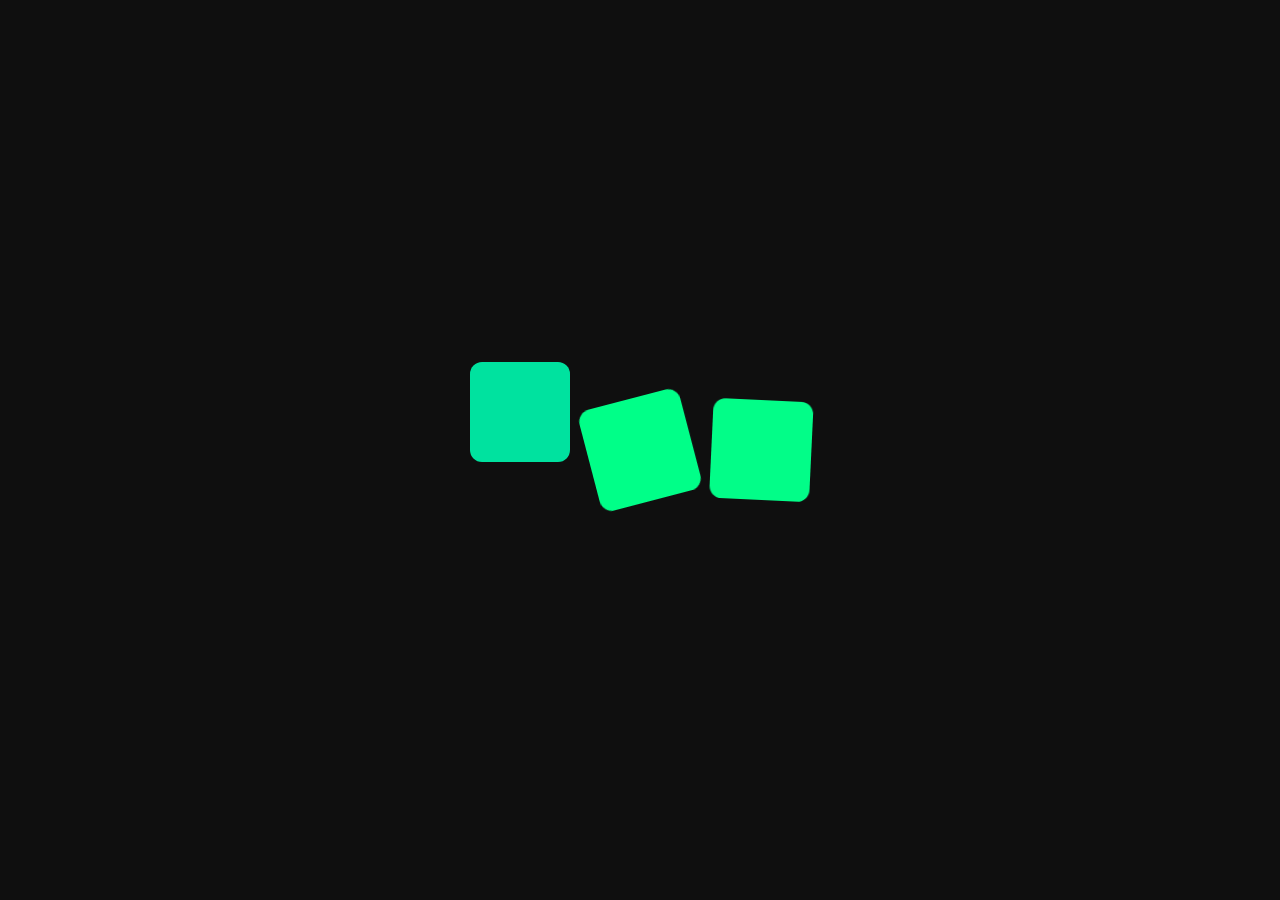
<file: playground/01 - Basics/index.html>
<!DOCTYPE html>
<html lang="en">
<head>
    <meta charset="UTF-8">
    <meta name="viewport" content="width=device-width, initial-scale=1.0">
    <title>GSAP Lab - Basics</title>
    <link rel="stylesheet" href="style.css">
</head>
<body>
    <div class="container">
        <div class="box box-1"></div>
        <div class="box box-2"></div>
        <div class="box box-3"></div>
    </div>

    <script src="https://cdnjs.cloudflare.com/ajax/libs/gsap/3.12.5/gsap.min.js"></script>
    <script src="script.js"></script>
</body>
</html>
</file>
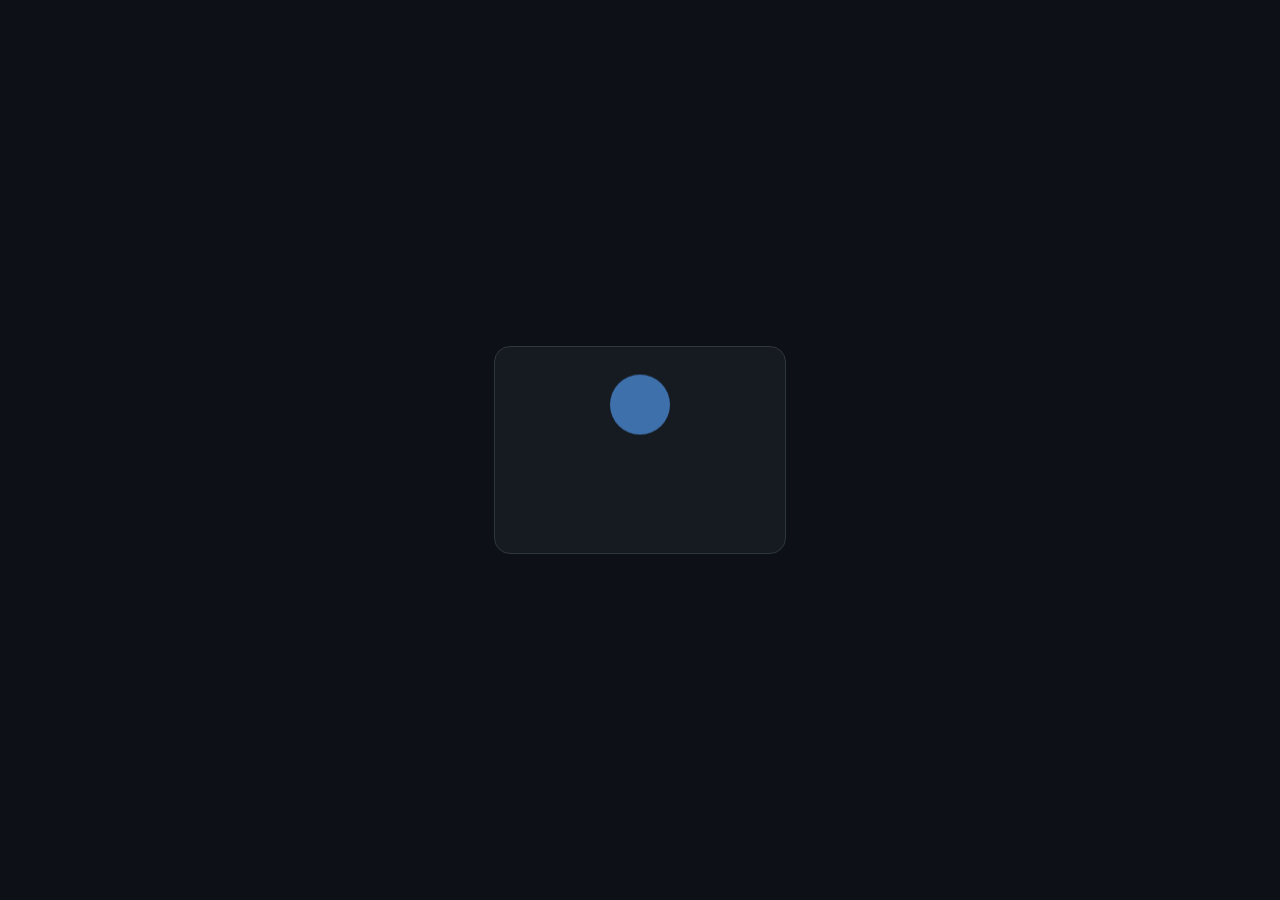
<file: playground/02 - Timelines/index.html>
<!DOCTYPE html>
<html lang="en">
<head>
    <meta charset="UTF-8">
    <meta name="viewport" content="width=device-width, initial-scale=1.0">
    <title>GSAP Lab - Timelines</title>
    <link rel="stylesheet" href="style.css">
</head>
<body>
    <div class="card">
        <div class="card-circle"></div>
        <div class="card-line short"></div>
        <div class="card-line long"></div>
        <button class="card-btn">Ready</button>
    </div>

    <script src="https://cdnjs.cloudflare.com/ajax/libs/gsap/3.12.5/gsap.min.js"></script>
    <script src="script.js"></script>
</body>
</html>
</file>
<file: playground/01 - Basics/style.css>
body {
    background-color: #0f0f0f; /* Dark mode */
    display: flex;
    justify-content: center;
    align-items: center;
    height: 100vh;
    margin: 0;
}

.container {
    display: flex;
    gap: 20px;
}

.box {
    width: 100px;
    height: 100px;
    background-color: #00ff88; /* Verde neón tipo tech */
    border-radius: 12px;
}
</file>
<file: playground/02 - Timelines/style.css>
body {
    background-color: #0d1117;
    display: flex;
    justify-content: center;
    align-items: center;
    height: 100vh;
    margin: 0;
    font-family: sans-serif;
}

.card {
    width: 250px;
    background: #161b22;
    padding: 20px;
    border-radius: 16px;
    border: 1px solid #30363d;
    display: flex;
    flex-direction: column;
    align-items: center;
    gap: 15px;
}

.card-circle {
    width: 60px;
    height: 60px;
    background: #58a6ff;
    border-radius: 50%;
}

.card-line {
    height: 10px;
    background: #30363d;
    border-radius: 5px;
}

.short { width: 40%; }
.long { width: 80%; }

.card-btn {
    margin-top: 10px;
    padding: 8px 20px;
    background: #238636;
    color: white;
    border: none;
    border-radius: 6px;
    cursor: pointer;
    opacity: 0; /* Empezamos invisible */
}
</file>
